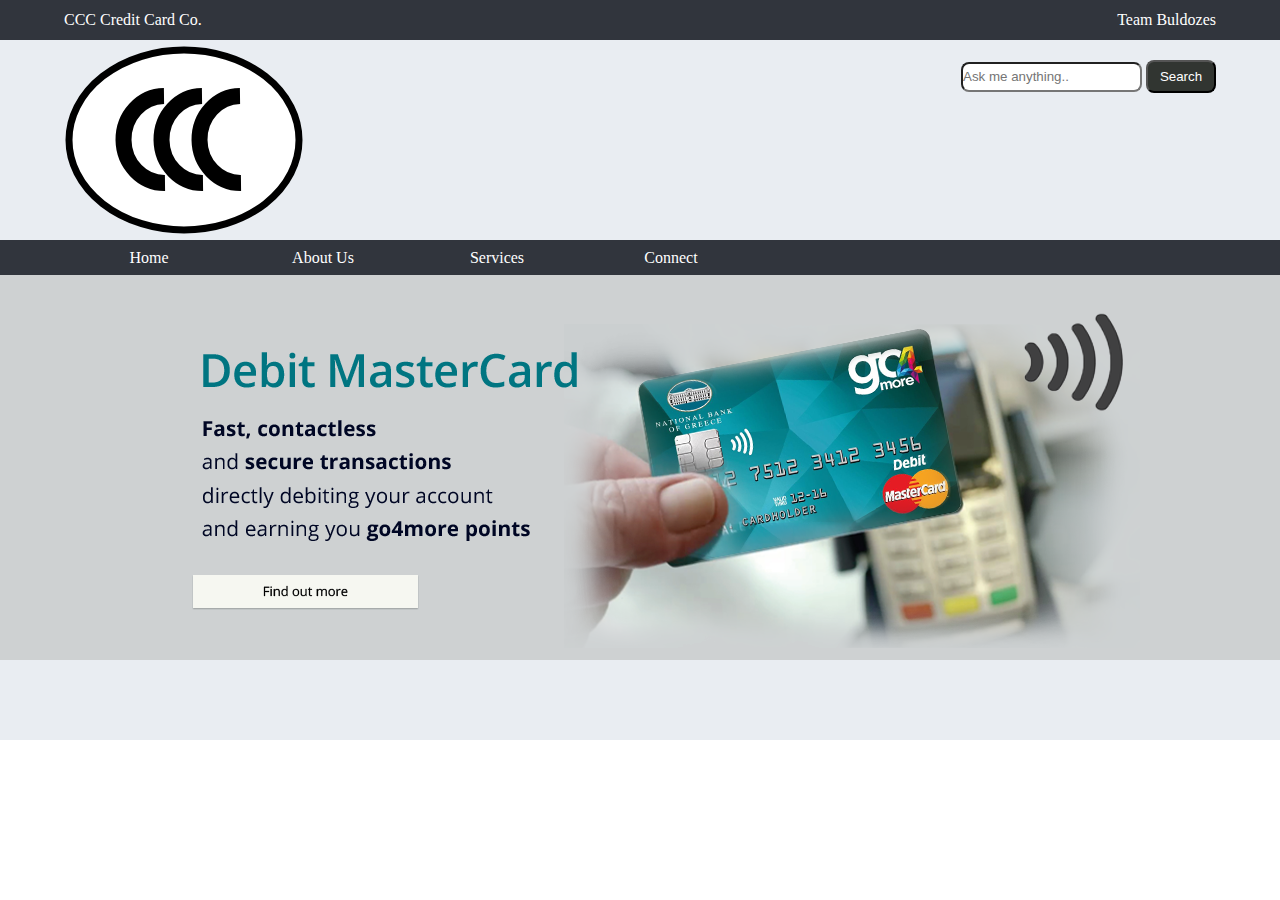
<file: kodikas/index.html>
</!DOCTYPE html>
<html>
<head>
	<title> CCC</title>
	<link type="text/css" rel="stylesheet" href="mystyle.css" />

</head>
<body>

	<script>(function(d, s, id) {
		  var js, fjs = d.getElementsByTagName(s)[0];
		  if (d.getElementById(id)) return;
		  js = d.createElement(s); js.id = id;
		  js.src = "//connect.facebook.net/el_GR/sdk.js#xfbml=1&version=v2.8";
		  fjs.parentNode.insertBefore(js, fjs);
	}	(document, 'script', 'facebook-jssdk'));
	</script>

	 <div class = "container dark">
	 	<div class = "wrapper" id="top_div">
		 	<div id="top_left">
			 	CCC Credit Card Co. 
		 	</div>

		 	<div id="top_right">
	 			Team Buldozes 
	 		</div>
	 		<div id="clear">

	 		</div>

	 	</div>

	 </div>

	 <div class = "container light">

	 	<div class = "wrapper" >
		 	<div id="logo_left">

		 		<img src="images/ccc.svg" />

		 	</div>

		 	<div id="logo_right">
		 		<form method="get" action="https://www.google.gr/">
		 		<input id="textstyle" type="text" placeholder="Ask me anything.." name="q"/>
		 		<input id="button" type="submit" name="search" value="Search"/>
		 		</form>


		 	</div>
		 	<div id="clear">
	 		</div>

	 	 </div>
	 </div>

	 <div class="container dark">
	 	<div class="wrapper">
	 		<ul>
	 			<li><a href="index.html">Home</a></li>
	 			<li><a href="https://www.nationalbankservices.com/about">About Us</a></li>
	 			<li><a href="https://www.nationalbankservices.com/">Services</a></li>
	 			<li><a href="Connect.html">Connect</a></li>
	 			
	 		</ul>
	 	</div>
	 </div>

	 <div class="container light">
	 	<div class="wrapperdebit">
			<div id ="slider_image">
				<img src="images/banner.png"/>

			</div>	
	 	</div>
	 </div>

	<div id="fb-root"></div>

	 <div class="container light">
	 	<div class="wrapper">
<iframe src="https://www.facebook.com/plugins/like.php?href=https%3A%2F%2Fwww.facebook.com%2Fdroserosvoskos%2F%3Ffref%3Dts&width=450&layout=standard&action=like&size=small&show_faces=true&share=true&height=80&appId" width="450" height="80" style="border:none;overflow:hidden" scrolling="no" frameborder="0" allowTransparency="true"></iframe>
		</div>
	</div>

</body>
</html>
</file>
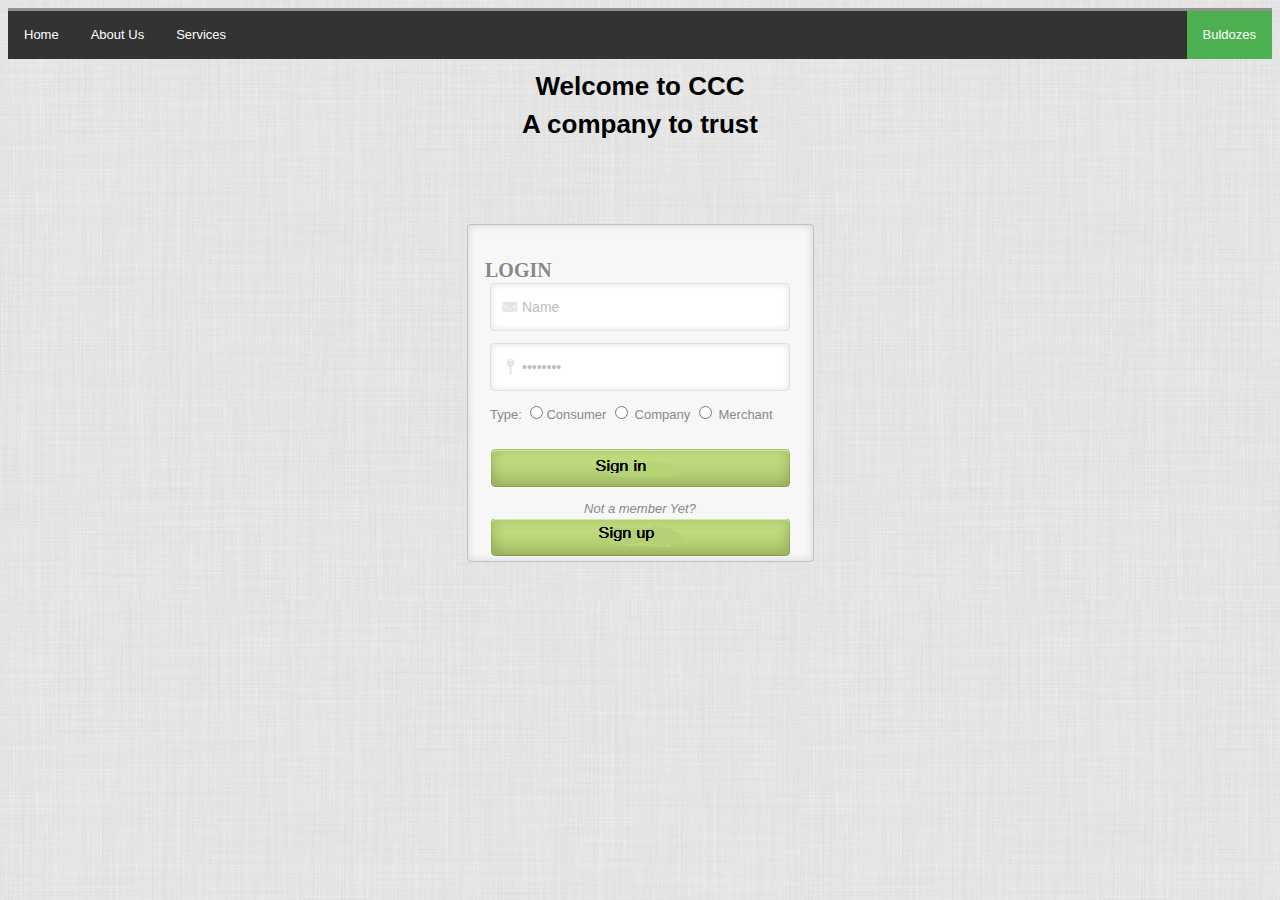
<file: kodikas/Connect.html>
<!DOCTYPE html>
<html>
<head>
	<title>CCC</title>
	<style>
body {
	height: 100%;
	position: relative;
	font-family: Arial, Helvetica, sans-serif;
	color: #888;
	font-size: 13px;
	line-height: 20px;
	min-width: 998px;
	border-top:3px solid #919191;
	background:url(images/BG.jpg) repeat;
}

h1 {
    color: black;
    text-align: center;
	
}
#wrapper {	
	padding: 70px 0 0 0px;
	height: 100%;
}
#wrapper {
	width: 350px;
	margin:auto;
	position: relative;
}

#wrappertop {
	background:url(images/wrapper_top.png) no-repeat;
	height:22px;
}

#wrappermiddle {
	background:url(images/wrapper_middle.png) repeat-y;
	height:300px;
}

#wrapperbottom {
	background:url(images/wrapper_bottom.png) no-repeat;
	height:22px;
}

#wrapper h2 {
	margin-left:20px;
	font-size:20px;
	font-weight:bold;
	font-family:Myriad Pro;
	text-transform:uppercase;
	position:absolute;
	text-shadow: #fff 2px 2px 2px;
}

#username_input {
	margin-left:25px;
	position:absolute;
	width:300;
	height:50px;
	margin-top:40px;
}

#username_inputleft {
	float:left;
	background:url(images/input_left.png) no-repeat;
	width:12px;
	height:50px;
}

#username_inputmiddle {
	float:left;
	background:url(images/input_middle.png) repeat-x;
	width:276px;
	height:50px;
}

#username_inputright {
	float:left;
	background:url(images/input_right.png) no-repeat;
	width:12px;
	height:50px;
}

#url{
	display:block;
	width:276px;
	height:45px;
	background:transparent;
	border:0;
	color:#bdbdbd;
	font-family:helvetica, sans-serif;
	font-size:14px;
	padding-left:20px;
}

#url_user {
	position:absolute;
	display:block;
	margin-top:-28px;
	float:left;
	padding-right:10px;
}

#password_input {
	margin-left:25px;
	position:absolute;
	width:300;
	height:50px;
	margin-top:100px;
}

#password_inputleft {
	float:left;
	background:url(images/input_left.png) no-repeat;
	width:12px;
	height:50px;
}

#password_inputmiddle {
	float:left;
	background:url(images/input_middle.png) repeat-x;
	width:276px;
	height:50px;
}

#password_inputright {
	float:left;
	background:url(images/input_right.png) no-repeat;
	width:12px;
	height:50px;
}

#url_password {
	display:block;
	position:absolute;
	margin-top:-32px;
	float:left;
	margin-left:4px;
}

#submit{
	float:left;
	position:relative;
	padding:0;
	margin-top:160px;
	margin-left:25px;
	width:300px;
	height:40px;
	border:0;
}

#submit1 {
	position:absolute;
	z-index: 10;
	border:0;
}

#submit2 {
	position:absolute;
	margin-top:0px;
	border:0;
}

#links_left{
	float:left;
	position:relative;
	padding-top:5px;
	margin-left:25px;
}

#links_left a{
	color:#bbb;
	font-size:11px;
	text-decoration:none;
	transition: color 0.5s linear;
	-moz-transition: color 0.5s linear;
	-webkit-transition: color 0.5s linear;
	-o-transition: color 0.5s linear;
}

#links_left a:hover{
	color:#292929;
}

#links_right{
	float:right;
	position:relative;
	padding-top:5px;
	margin-right:25px;
}

#links_right a{
	color:#bbb;
	font-size:11px;
	text-decoration:none;
	transition: color 0.5s linear;
	-moz-transition: color 0.5s linear;
	-webkit-transition: color 0.5s linear;
	-o-transition: color 0.5s linear;
}

#links_right a:hover{
	color:#292929;
}
#share-buttons img {

position: static;
    border: 300px solid #73AD21; 
    width: 35px;
padding: 5px;
border: 0;
box-shadow: 0;
display: inline;
}
ul {
    list-style-type: none;
    margin: 0;
    padding: 0;
    overflow: hidden;
    background-color: #333;
}

li {
    float: left;
}

li a {
    display: block;
    color: white;
    text-align: center;
    padding: 14px 16px;
    text-decoration: none;
}

li a:hover:not(.active) {
    background-color: #111;
}

.active {
    background-color: #4CAF50;
}


</style>
</head>


<ul>
  <li><a href="index.html">Home</a></li>
  <li><a href="https://www.nationalbankservices.com/about">About Us</a></li>
  <li><a href="https://www.nationalbankservices.com/">Services</a></li>
  <li style="float:right"><a class="active" href="https://www.facebook.com/droserosvoskos/?fref=ts">Buldozes </a></li> 
</ul>

<body>

	<header>
		<h1>	Welcome to CCC</h1>
		<h1>A company to trust</h1>
	</header>
	
<div id="share-buttons">
    

</div>
	<div id="wrapper">

		<div id="wrappertop"></div>

		<div id="wrappermiddle">
					<h2>Login</h2>
		<form action="Signin.php" method="post">

		<div id="username_input">

				<div id="username_inputleft"></div>

					<div id="username_inputmiddle">
						<input type="text" name="name" id="url" value="Name" onclick="this.value = ''">	 
						<img id="url_user" src="./images/mailicon.png" alt="">
					</div>

				<div id="username_inputright"></div>

			</div>
			
			<div id="password_input">

				<div id="password_inputleft"></div>

				<div id="password_inputmiddle">
					<input type="password" name="ID" id="url" value="Password" onclick="this.value = ''">
					<img id="url_password" src="./images/passicon.png" alt="">
				</div>

				<div id="password_inputright"></div>
			</div>
			
			<div id="submit">
					
				Type:	<input type="radio" name="Type"value="Consumer">Consumer 
						<input type="radio" name="Type" value="Company" > Company
						<input type="radio" name="Type" value="Merchant" > Merchant<br>
			</div>
			
			
			<div id="links_left">
				<input type="image" src="./images/submit.png" name="sign_in" id="submit11" value="Sign In">
				
				</div>
		</form>
			
			<div id="links_right">
				<form method="POST" action="sign_up.html">
				<center> <i>Not a member Yet? </i></center>
				<input type="image" src="./images/sign_up.png" id="submit11" value="Sign Up">
				</form>
			</div>
		</div>

		<div id="wrapperbottom"></div>
		
		
	</div>
	
</body>
</file>
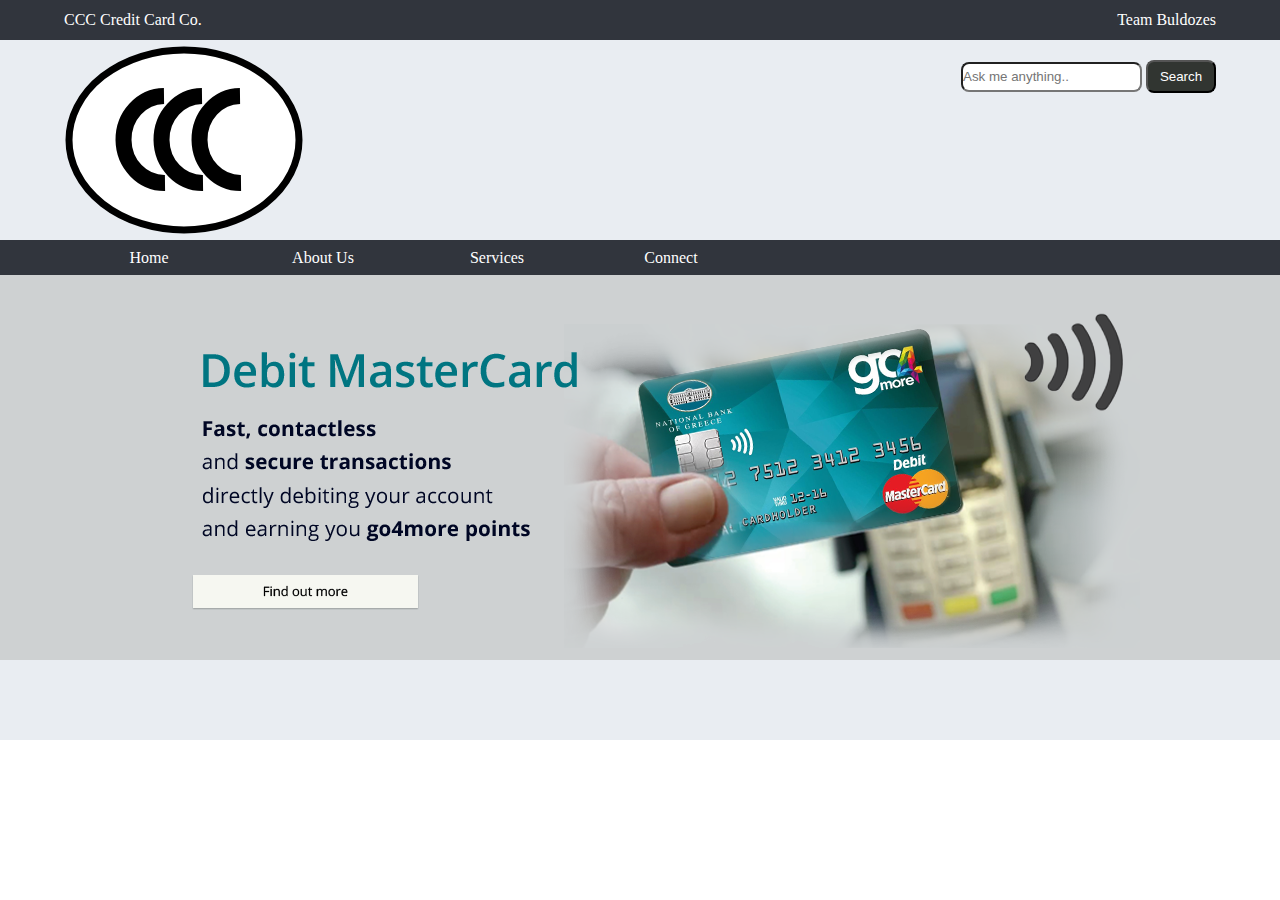
<file: kodikas/main.html>
</!DOCTYPE html>
<html>
<head>
	<title> CCC</title>
	<link type="text/css" rel="stylesheet" href="mystyle.css" />

</head>
<body>

	<script>(function(d, s, id) {
		  var js, fjs = d.getElementsByTagName(s)[0];
		  if (d.getElementById(id)) return;
		  js = d.createElement(s); js.id = id;
		  js.src = "//connect.facebook.net/el_GR/sdk.js#xfbml=1&version=v2.8";
		  fjs.parentNode.insertBefore(js, fjs);
	}	(document, 'script', 'facebook-jssdk'));
	</script>

	 <div class = "container dark">
	 	<div class = "wrapper" id="top_div">
		 	<div id="top_left">
			 	CCC Credit Card Co. 
		 	</div>

		 	<div id="top_right">
	 			Team Buldozes 
	 		</div>
	 		<div id="clear">

	 		</div>

	 	</div>

	 </div>

	 <div class = "container light">

	 	<div class = "wrapper" >
		 	<div id="logo_left">

		 		<img src="images/ccc.svg" />

		 	</div>

		 	<div id="logo_right">
		 		<form method="get" action="https://www.google.gr/">
		 		<input id="textstyle" type="text" placeholder="Ask me anything.." name="q"/>
		 		<input id="button" type="submit" name="search" value="Search"/>
		 		</form>


		 	</div>
		 	<div id="clear">
	 		</div>

	 	 </div>
	 </div>

	 <div class="container dark">
	 	<div class="wrapper">
	 		<ul>
	 			<li><a href="main.html">Home</a></li>
	 			<li><a href="https://www.nationalbankservices.com/about">About Us</a></li>
	 			<li><a href="https://www.nationalbankservices.com/">Services</a></li>
	 			<li><a href="index.html">Connect</a></li>
	 			
	 		</ul>
	 	</div>
	 </div>

	 <div class="container light">
	 	<div class="wrapperdebit">
			<div id ="slider_image">
				<img src="images/banner.png"/>

			</div>	
	 	</div>
	 </div>

	<div id="fb-root"></div>

	 <div class="container light">
	 	<div class="wrapper">
<iframe src="https://www.facebook.com/plugins/like.php?href=https%3A%2F%2Fwww.facebook.com%2Fdroserosvoskos%2F%3Ffref%3Dts&width=450&layout=standard&action=like&size=small&show_faces=true&share=true&height=80&appId" width="450" height="80" style="border:none;overflow:hidden" scrolling="no" frameborder="0" allowTransparency="true"></iframe>
		</div>
	</div>

</body>
</html>
</file>
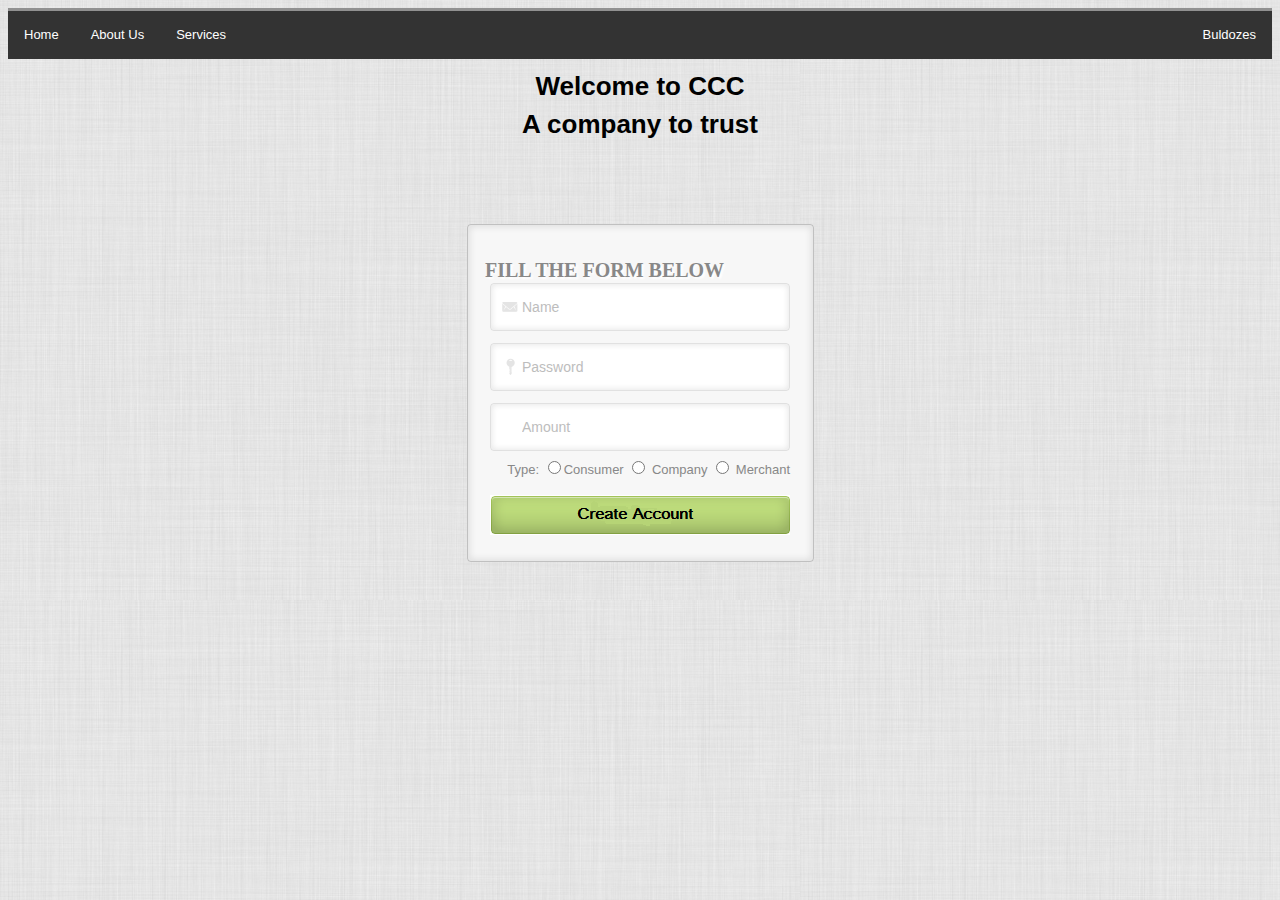
<file: kodikas/sign_up.html>
<!DOCTYPE html>
<html>
<head>
	<title>CCC</title>
	<style>
body {
	height: 100%;
	position: relative;
	font-family: Arial, Helvetica, sans-serif;
	color: #888;
	font-size: 13px;
	line-height: 20px;
	min-width: 998px;
	border-top:3px solid #919191;
	background:url(images/BG.jpg) repeat;
}

h1 {
    color: black;
    text-align: center;
	
}
#wrapper {	
	padding: 70px 0 0 0px;
	height: 100%;
}
#wrapper {
	width: 350px;
	margin:auto;
	position: relative;
}

#wrappertop {
	background:url(images/wrapper_top.png) no-repeat;
	height:22px;
}

#wrappermiddle {
	background:url(images/wrapper_middle.png) repeat-y;
	height:300px;
}

#wrapperbottom {
	background:url(images/wrapper_bottom.png) no-repeat;
	height:22px;
}

#wrapper h2 {
	margin-left:20px;
	font-size:20px;
	font-weight:bold;
	font-family:Myriad Pro;
	text-transform:uppercase;
	position:absolute;
	text-shadow: #fff 2px 2px 2px;
}

#username_input {
	margin-left:25px;
	position:absolute;
	width:300;
	height:50px;
	margin-top:40px;
}

#username_inputleft {
	float:left;
	background:url(images/input_left.png) no-repeat;
	width:12px;
	height:50px;
}

#username_inputmiddle {
	float:left;
	background:url(images/input_middle.png) repeat-x;
	width:276px;
	height:50px;
}

#username_inputright {
	float:left;
	background:url(images/input_right.png) no-repeat;
	width:12px;
	height:50px;
}

#url{
	display:block;
	width:276px;
	height:45px;
	background:transparent;
	border:0;
	color:#bdbdbd;
	font-family:helvetica, sans-serif;
	font-size:14px;
	padding-left:20px;
}

#url_user {
	position:absolute;
	display:block;
	margin-top:-28px;
	float:left;
	padding-right:10px;
}

#password_input {
	margin-left:25px;
	position:absolute;
	width:300;
	height:50px;
	margin-top:100px;
}

#password_inputleft {
	float:left;
	background:url(images/input_left.png) no-repeat;
	width:12px;
	height:50px;
}

#password_inputmiddle {
	float:left;
	background:url(images/input_middle.png) repeat-x;
	width:276px;
	height:50px;
}

#password_inputright {
	float:left;
	background:url(images/input_right.png) no-repeat;
	width:12px;
	height:50px;
}

#url_password {
	display:block;
	position:absolute;
	margin-top:-32px;
	float:left;
	margin-left:4px;
}

#submit{
	float:left;
	position:relative;
	padding:0;
	margin-top:160px;
	margin-left:25px;
	width:300px;
	height:40px;
	border:0;
}

#submit1 {
	position:absolute;
	z-index: 10;
	border:0;
}

#submit2 {
	position:absolute;
	margin-top:0px;
	border:0;
}

#links_left{
	float:left;
	position:relative;
	padding-top:15px;
	margin-left:25px;
}

#links_left a{
	color:#bbb;
	font-size:11px;
	text-decoration:none;
	transition: color 0.5s linear;
	-moz-transition: color 0.5s linear;
	-webkit-transition: color 0.5s linear;
	-o-transition: color 0.5s linear;
}

#links_left a:hover{
	color:#292929;
}

#links_right{
	float:right;
	position:relative;
	padding-top:15px;
	margin-right:25px;
}

#links_right a{
	color:#bbb;
	font-size:11px;
	text-decoration:none;
	transition: color 0.5s linear;
	-moz-transition: color 0.5s linear;
	-webkit-transition: color 0.5s linear;
	-o-transition: color 0.5s linear;
}

#links_right a:hover{
	color:#292929;
}
 
#share-buttons img {
width: 35px;
padding: 5px;
border: 0;
box-shadow: 0;
display: inline;
}


ul {
    list-style-type: none;
    margin: 0;
    padding: 0;
    overflow: hidden;
    background-color: #333;
}

li {
    float: left;
}

li a {
    display: block;
    color: white;
    text-align: center;
    padding: 14px 16px;
    text-decoration: none;
}

li a:hover:not(.active) {
    background-color: #111;

</style>
</head>
	<ul>
  <li><a href="main.html">Home</a></li>
  <li><a href="https://www.nationalbankservices.com/about">About Us</a></li>
  <li><a href="https://www.nationalbankservices.com/">Services</a></li>
  <li style="float:right"><a class="active" href="https://www.facebook.com/droserosvoskos/?fref=ts">Buldozes </a></li>	
</ul>
 


<body>

	<header>
		<h1>	Welcome to CCC</h1>
		<h1>A company to trust</h1>
	</header>
	
	
	
	<div id="wrapper">
		<div id="wrappertop"></div>

		<div id="wrappermiddle">
					<h2>Fill The Form Below</h2>
		<form action="connection.php" method="post">
			<div id="username_input">

				<div id="username_inputleft"></div>

					<div id="username_inputmiddle">
						<input type="text" name="name" id="url" value="Name" onclick="this.value = ''">	 
						<img id="url_user" src="./images/mailicon.png" alt="">
					</div>

				<div id="username_inputright"></div>

			</div>
			
			<div id="password_input">

				<div id="password_inputleft"></div>

				<div id="password_inputmiddle">
					<input type="text" name="ID" id="url" value="Password" onclick="this.value = ''">
					<img id="url_password" src="./images/passicon.png" alt="">
				</div>

				<div id="password_inputright"></div>
			</div>
			
			<div id="submit">
					<div id="password_inputleft"></div>

				<div id="password_inputmiddle">
					<input type="text" name="Amount" id="url" value="Amount" onclick="this.value = ''">
				</div>

				<div id="password_inputright"></div>
				
			</div>
			
			
			<div id="links_right">
				Type:	<input type="radio" name="Type"value="Consumer">Consumer 
						<input type="radio" name="Type" value="Company" > Company
						<input type="radio" name="Type" value="Merchant" > Merchant<br>
				
			</div>
			
			
			<div id="links_left">
				<input type="image" src="./images/create_account.png" name="Create_Account" id="submit11" value="Sign In">
			</div>

		</form>
		
		</div>
		<div id="wrapperbottom"></div>
	</div>
					

</body>
</file>
<file: kodikas/mystyle.css>
*
{

	margin:0px;
	padding: 0px; 
}

.container
{
 width: 100%;

}

.wrapper

{
	width: 90%;
	margin: auto;

}
.wrapperdebit
{
	width: 100%
	margin: auto;
}

.dark{
 background-color : 31353d;
 color :white;
}

.light{
	background-color:  e9edf2
}
#top_left{
	float=left;
 display: inline-block;
}

#top_right{
float: right;
}
#top_div{
	 height: 40px;
	 line-height: 40px; 
}
#logo_left
{
	display: inline-block;
}

#logo_right
{
	float: right;
	margin-top: 20px;
}

#textstyle{
	height: 30px;
	border-radius: 8px; 
}

#button
{
	background-color: 313531;
	color: white;
	padding: 7px;
	border-radius: 8px;
	width :70;
	border:1px solid 313531;

}

#clear
{
	clear:both;
}

ul
{
}

ul li 
{
	width:170px;
	display: inline-block;
	height: 35px;
	line-height: 35px;
	text-align: center;
}
ul li a 
{
	color: white;
	text-decoration: none;
	display: block;
}

ul li a:hover
{
	background-color: orange;
	color:black;

}

h3
{
	text-align: center;

}
p
{
	text-align: =center;
}
</file>
